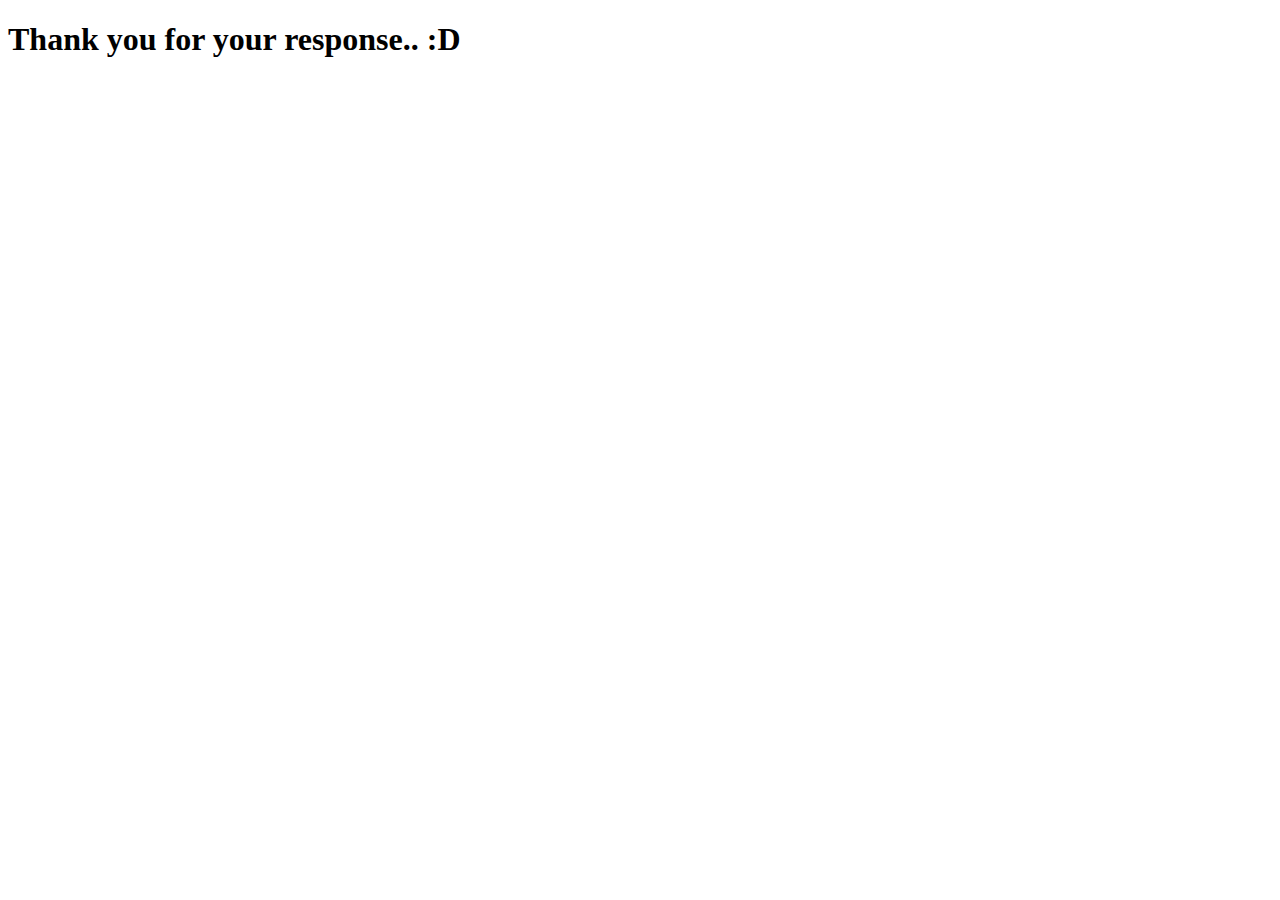
<file: html/login.html>
<!DOCTYPE html>
<html lang="en">
<head>
    <meta charset="UTF-8">
    <meta name="viewport" content="width=device-width, initial-scale=1.0">
    <title>Login📄</title>
</head>
<body>
    <h1>Thank you for your response.. :D</h1>
</body>
</html>
</file>
